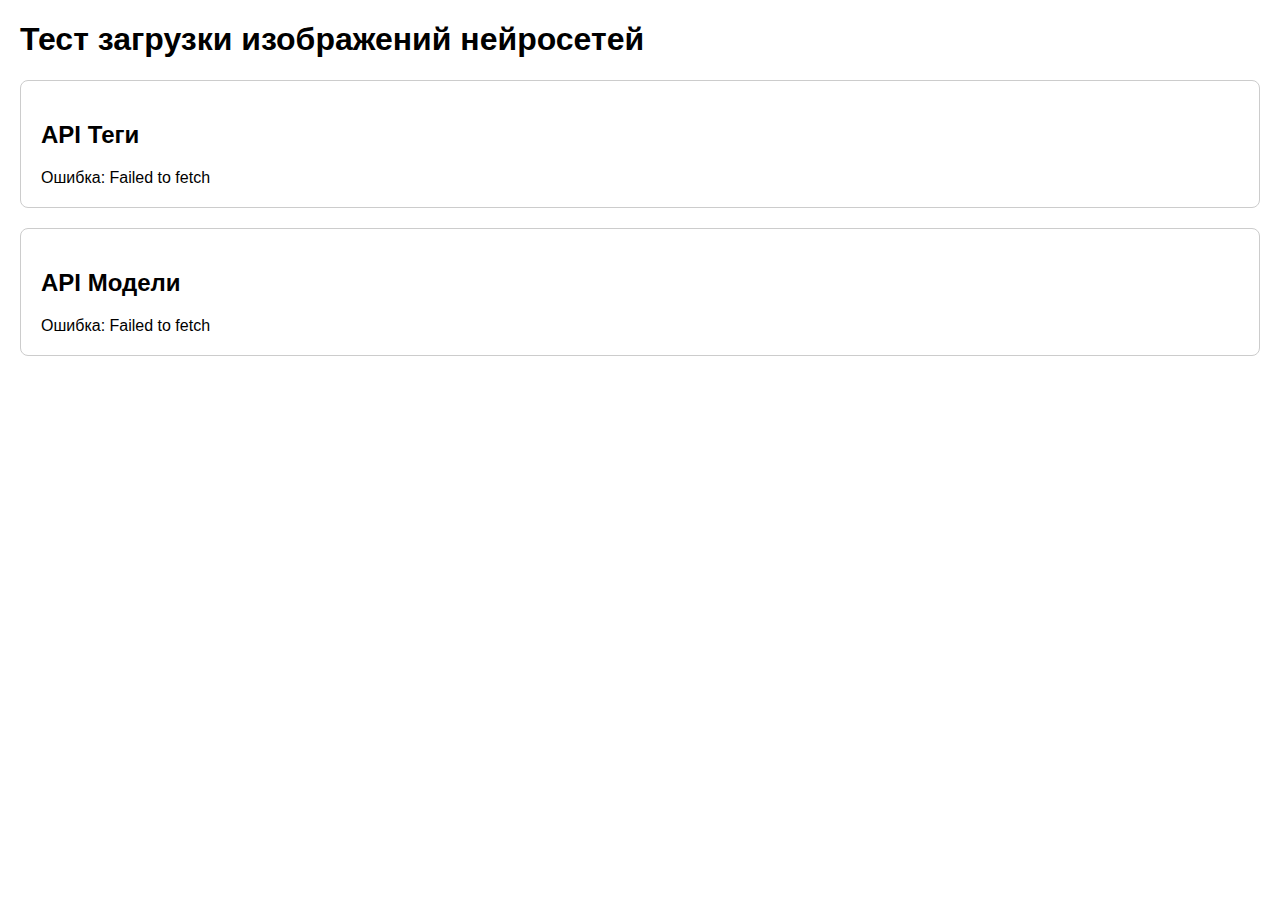
<file: test.html>
<!DOCTYPE html>
<html lang="ru">
<head>
    <meta charset="UTF-8">
    <meta name="viewport" content="width=device-width, initial-scale=1.0">
    <title>Тест загрузки изображений</title>
    <style>
        body { font-family: Arial, sans-serif; margin: 20px; }
        .test-section { margin: 20px 0; padding: 20px; border: 1px solid #ccc; border-radius: 8px; }
        .model-card { display: inline-block; margin: 10px; padding: 10px; border: 1px solid #ddd; border-radius: 8px; width: 200px; }
        .model-card img { width: 100%; height: 150px; object-fit: cover; border-radius: 4px; }
        .model-title { font-weight: bold; margin: 10px 0 5px 0; }
        .model-tags { font-size: 12px; color: #666; }
        .tag { display: inline-block; background: #e0e0e0; padding: 2px 6px; margin: 2px; border-radius: 12px; font-size: 10px; }
    </style>
</head>
<body>
    <h1>Тест загрузки изображений нейросетей</h1>
    
    <div class="test-section">
        <h2>API Теги</h2>
        <div id="tags-container">Загрузка...</div>
    </div>
    
    <div class="test-section">
        <h2>API Модели</h2>
        <div id="models-container">Загрузка...</div>
    </div>

    <script>
        const API_BASE = "http://127.0.0.1:5000/api";
        
        async function fetchJSON(url) {
            const res = await fetch(url);
            if (!res.ok) throw new Error(`HTTP ${res.status}`);
            return res.json();
        }
        
        async function loadTags() {
            try {
                const tags = await fetchJSON(`${API_BASE}/tags`);
                const container = document.getElementById('tags-container');
                container.innerHTML = tags.map(tag => 
                    `<span class="tag">${tag.name}</span>`
                ).join(' ');
            } catch (error) {
                document.getElementById('tags-container').innerHTML = `Ошибка: ${error.message}`;
            }
        }
        
        async function loadModels() {
            try {
                const data = await fetchJSON(`${API_BASE}/models`);
                const container = document.getElementById('models-container');
                container.innerHTML = data.items.map(model => `
                    <div class="model-card">
                        <img src="${model.image_url}" alt="${model.title}" 
                             onerror="this.src='https://via.placeholder.com/200x150?text=No+Image'">
                        <div class="model-title">${model.title}</div>
                        <div class="model-tags">
                            ${model.tags.map(tag => `<span class="tag">#${tag}</span>`).join(' ')}
                        </div>
                    </div>
                `).join('');
            } catch (error) {
                document.getElementById('models-container').innerHTML = `Ошибка: ${error.message}`;
            }
        }
        
        // Загружаем данные при загрузке страницы
        loadTags();
        loadModels();
    </script>
</body>
</html>
</file>
